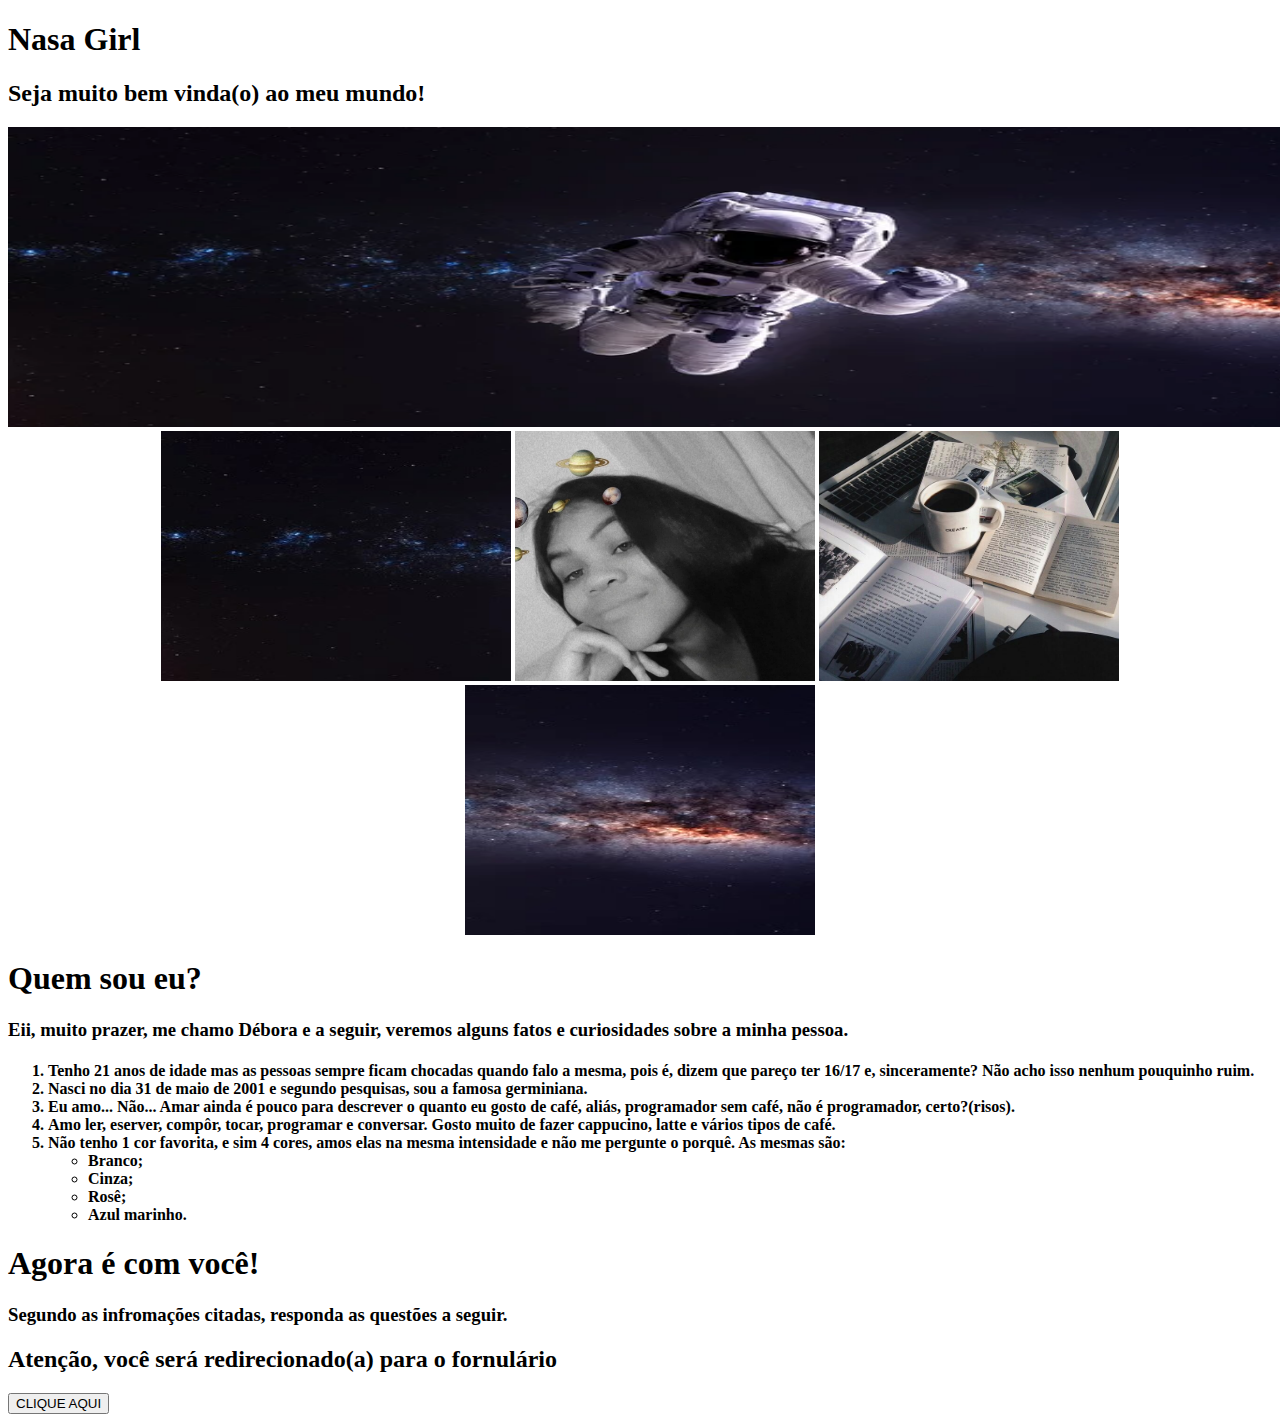
<file: 02.09/index.html>
<!DOCTYPE html>
<html lang="pt-br">
<head>
    <meta charset="UTF-8">
    <meta http-equiv="X-UA-Compatible" content="IE=edge">
    <meta name="viewport" content="width=device-width, initial-scale=1.0">
    <title>Nasa Girl</title>
</head> 
    <body>
        <header>
            <h1>Nasa Girl</h1>
            <h2>Seja muito bem vinda(o) ao meu mundo!</h2>
       </header>

        <center>
        <img src="nasa.jpg" width="1400" height="300" alt="Minha foto"/>
        <img src="esquerdaNasa.jpg" width="350" height="250" alt="Minha foto"/>
        <img src="nasaGirl.jpeg.jpg" width="300" height="250" alt="Minha foto"/>
        <img src="livro.jpg" width="300" height="250" alt="Minha foto"/>
        <img src="direitaNasa.jpg" width="350" height="250" alt="Minha foto"/>
        </center>
        
    <h1>Quem sou eu?</h1> 
    <h3>Eii, muito prazer, me chamo Débora e a seguir, veremos alguns fatos e curiosidades sobre a minha pessoa.</h3>

    <ol>
        <p><h4>

        <li>Tenho 21 anos de idade mas as pessoas sempre ficam chocadas quando falo a mesma, pois é, 
            dizem que pareço ter 16/17 e, sinceramente? Não acho isso nenhum pouquinho ruim.</li>
        <li>Nasci no dia 31 de maio de 2001 e segundo pesquisas, sou a famosa germiniana.</li>
        <li>Eu amo... Não... Amar ainda é pouco para descrever o quanto eu gosto de café, aliás, programador sem café, não é programador, certo?(risos).</li>
        <li>Amo ler, eserver, compôr, tocar, programar e conversar. Gosto muito de fazer cappucino, latte e vários tipos de café.</li>
        <li>Não tenho 1 cor favorita, e sim 4 cores, amos elas na mesma intensidade e não me pergunte o porquê. As mesmas são:
        <ul> 
            <li>Branco;</li>
            <li>Cinza;</li> 
            <li>Rosê;</li> 
            <li>Azul marinho.</li> </li> 
        
        </ul> 
        


        
    </ol>
        </p></h4>

    <h1>Agora é com você!</h1>

    <h3> Segundo as infromações citadas, responda as questões a seguir.</h3>

        
    <h2>Atenção, você será redirecionado(a) para o fornulário</h2>

    <a href="http://127.0.0.1:5500/02.09/Formul%C3%A1rio_Trabalho/index.html"><button>CLIQUE AQUI</button></a>


     


</body>
</html>
</file>
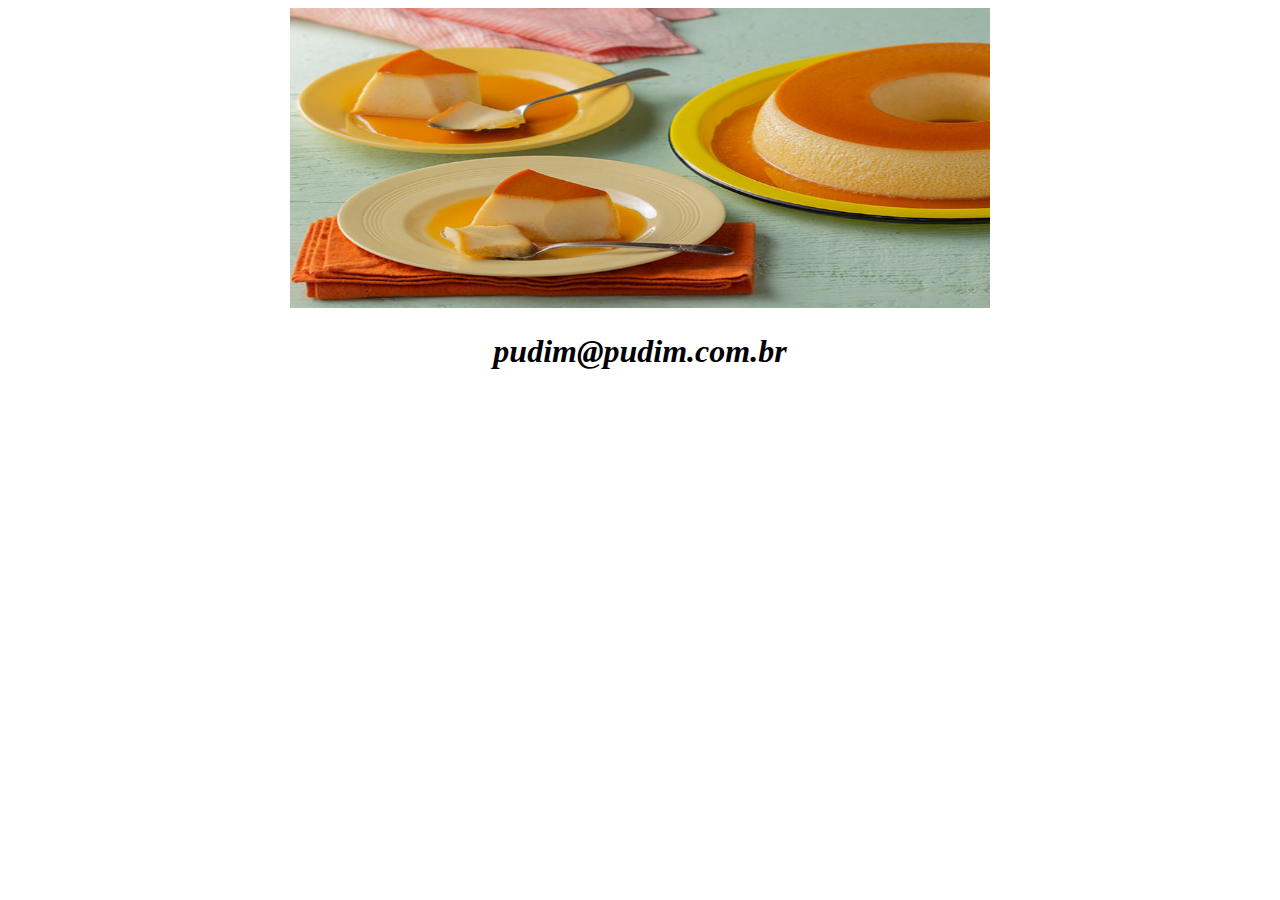
<file: 26.08/index.html>
<!DOCTYPE html>
<html lang="pt-br">
    <head>
         <meta charset="UTF-8">
         <meta http-equiv="X-UA-Compatible" content="IE=edge">
         <meta name="viewport" content="width=device-width, initial-scale=1.0">
         <title>Pudim</title>
    </head>

    <body>
       <center> <img src="pudim.jpeg" width="700" height="300" alt="Foto de um pudim"/> </center>

   <i><b><center><h1>pudim@pudim.com.br</h1></i></b></center>

    </body>

</html>














</html>
</file>
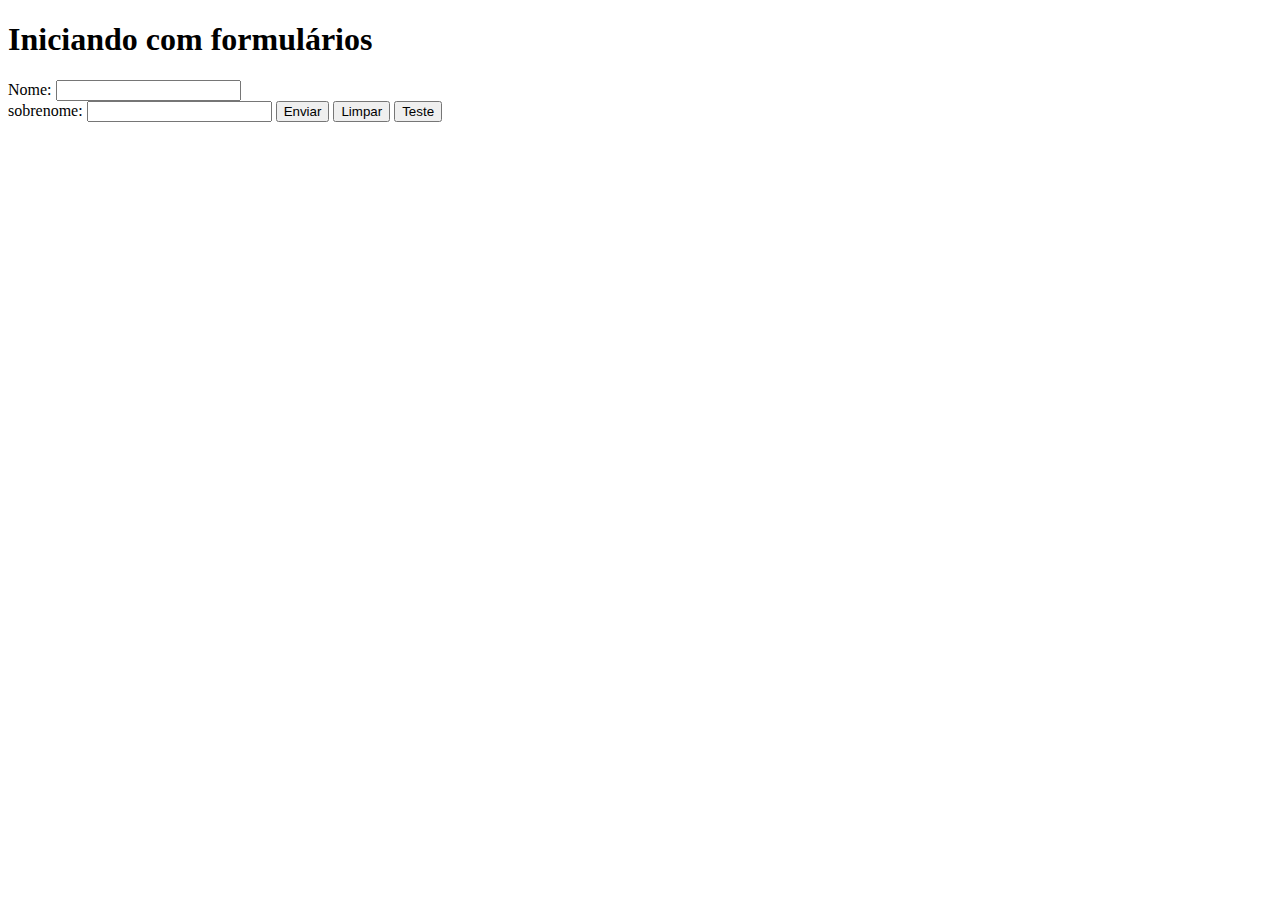
<file: 31.08/index.html>
<!DOCTYPE html>
<html lang="pt-br">
<head>
    <meta charset="UTF-8">
    <meta http-equiv="X-UA-Compatible" content="IE=edge">
    <meta name="viewport" content="width=device-width, initial-scale=f">
    <title>Formulários</title>
</head>
<body>
    <h1>Iniciando com formulários</h1>
    <from>
       <label for="nome">Nome:</label>
       <input type="text" id="nome" name="unNome">
       <br>
       <label for="sobrenome"> sobrenome: </label>
       <input type="text" id="sobrenome" name="Nsobrenome"/>
       <button type="submit">Enviar</button>
       <button type="reset">Limpar</button>
       <button type="button">Teste</button>
       
    </from>
</body>
</html>
</file>
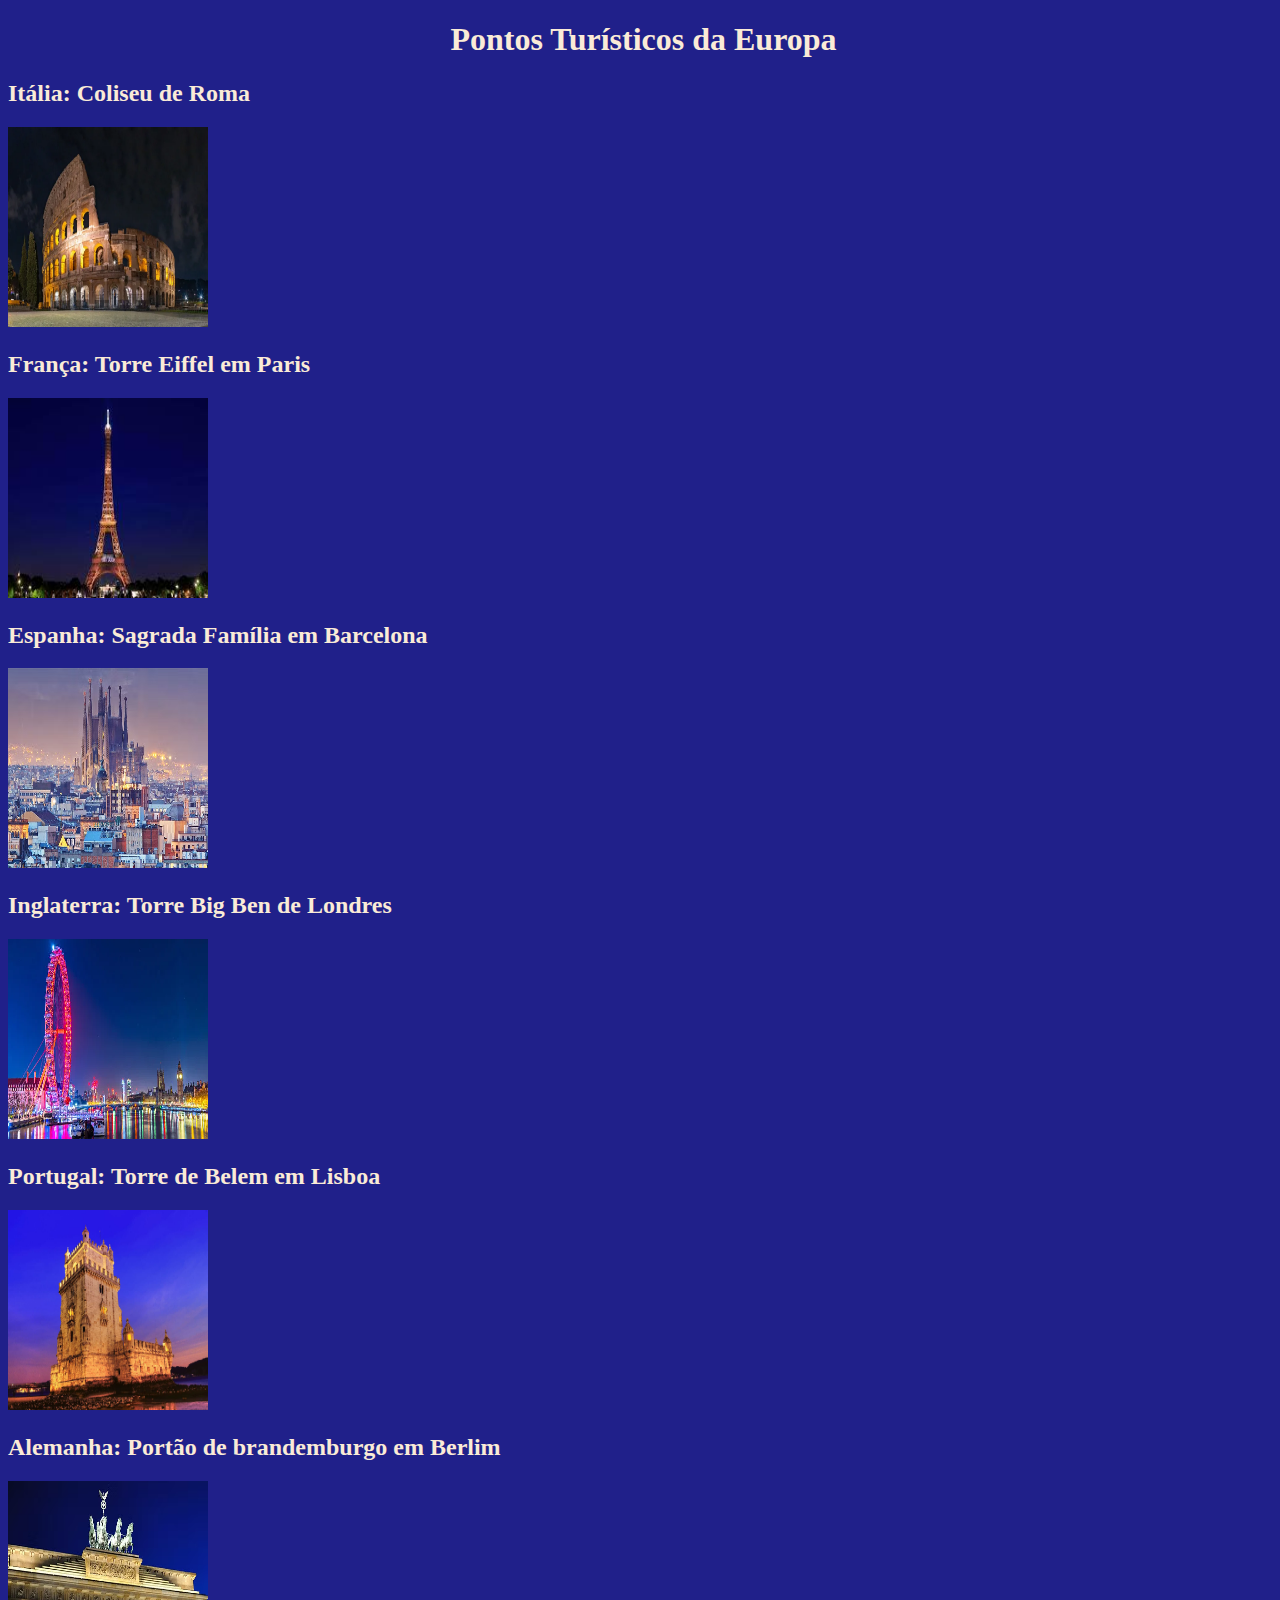
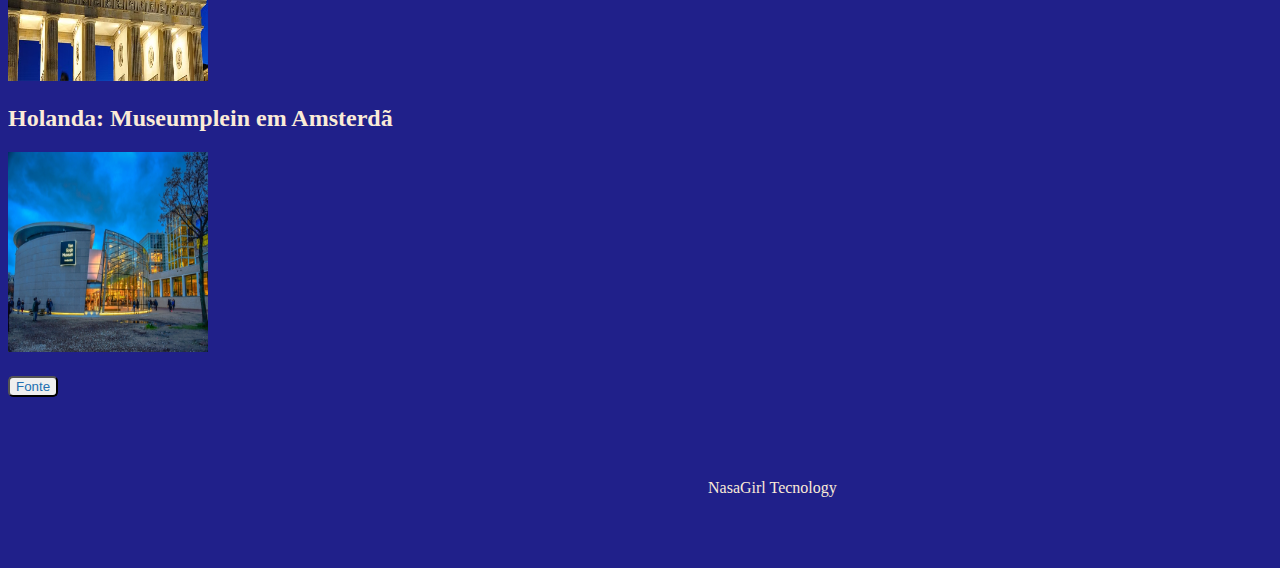
<file: Atividade/index.html>
<!DOCTYPE html>
<html lang="pt-br">

<head>
    <meta charset="UTF-8">
    <meta name="viewport" content="width=device-width, initial-scale=1.0">
    <link rel="stylesheet" href="style.css">
    <title>Document</title>
</head>


<body>
    <header>
        <h1>Pontos Turísticos da Europa </h1>

        <h2>Itália: Coliseu de Roma</h2>
        <p><img src="img/coliseu.webp" alt="coliseu Itália"></p>


        <h2>França: Torre Eiffel em Paris</h2>
        <p><img src="img/download.jpg" alt="torre Eiffel"></p>


        <h2>Espanha: Sagrada Família em Barcelona</h2>
        <p><img src="img/sagrada-familia-m.avif" alt="sagrada familia"></p>


        <h2>Inglaterra: Torre Big Ben de Londres</h2>
        <p><img src="img/London-Eye-big-ben.webp" alt=""></p>


        <h2>Portugal: Torre de Belem em Lisboa</h2>
        <p><img src="img/torre-de-belem-em-lisboa.jpg" alt=""></p>


        <h2>Alemanha: Portão de brandemburgo em Berlim</h2>
        <p><img src="img/puerta-brandenburgo-m.avif" alt=""></p>


        <h2>Holanda: Museumplein em Amsterdã</h2>
        <p><img src="img/fachada-do-museu-do-van-gogh.jpg" alt=""></p>
    </header>

    <h3>
       <button><a href="https://prefiroviajar.com.br/mundo/7-pontos-turisticos-imperdiveis-da-europa">Fonte</a></button> 
    </h3>


    <footer>
        NasaGirl Tecnology
    </footer>


</body>

</html>
</file>
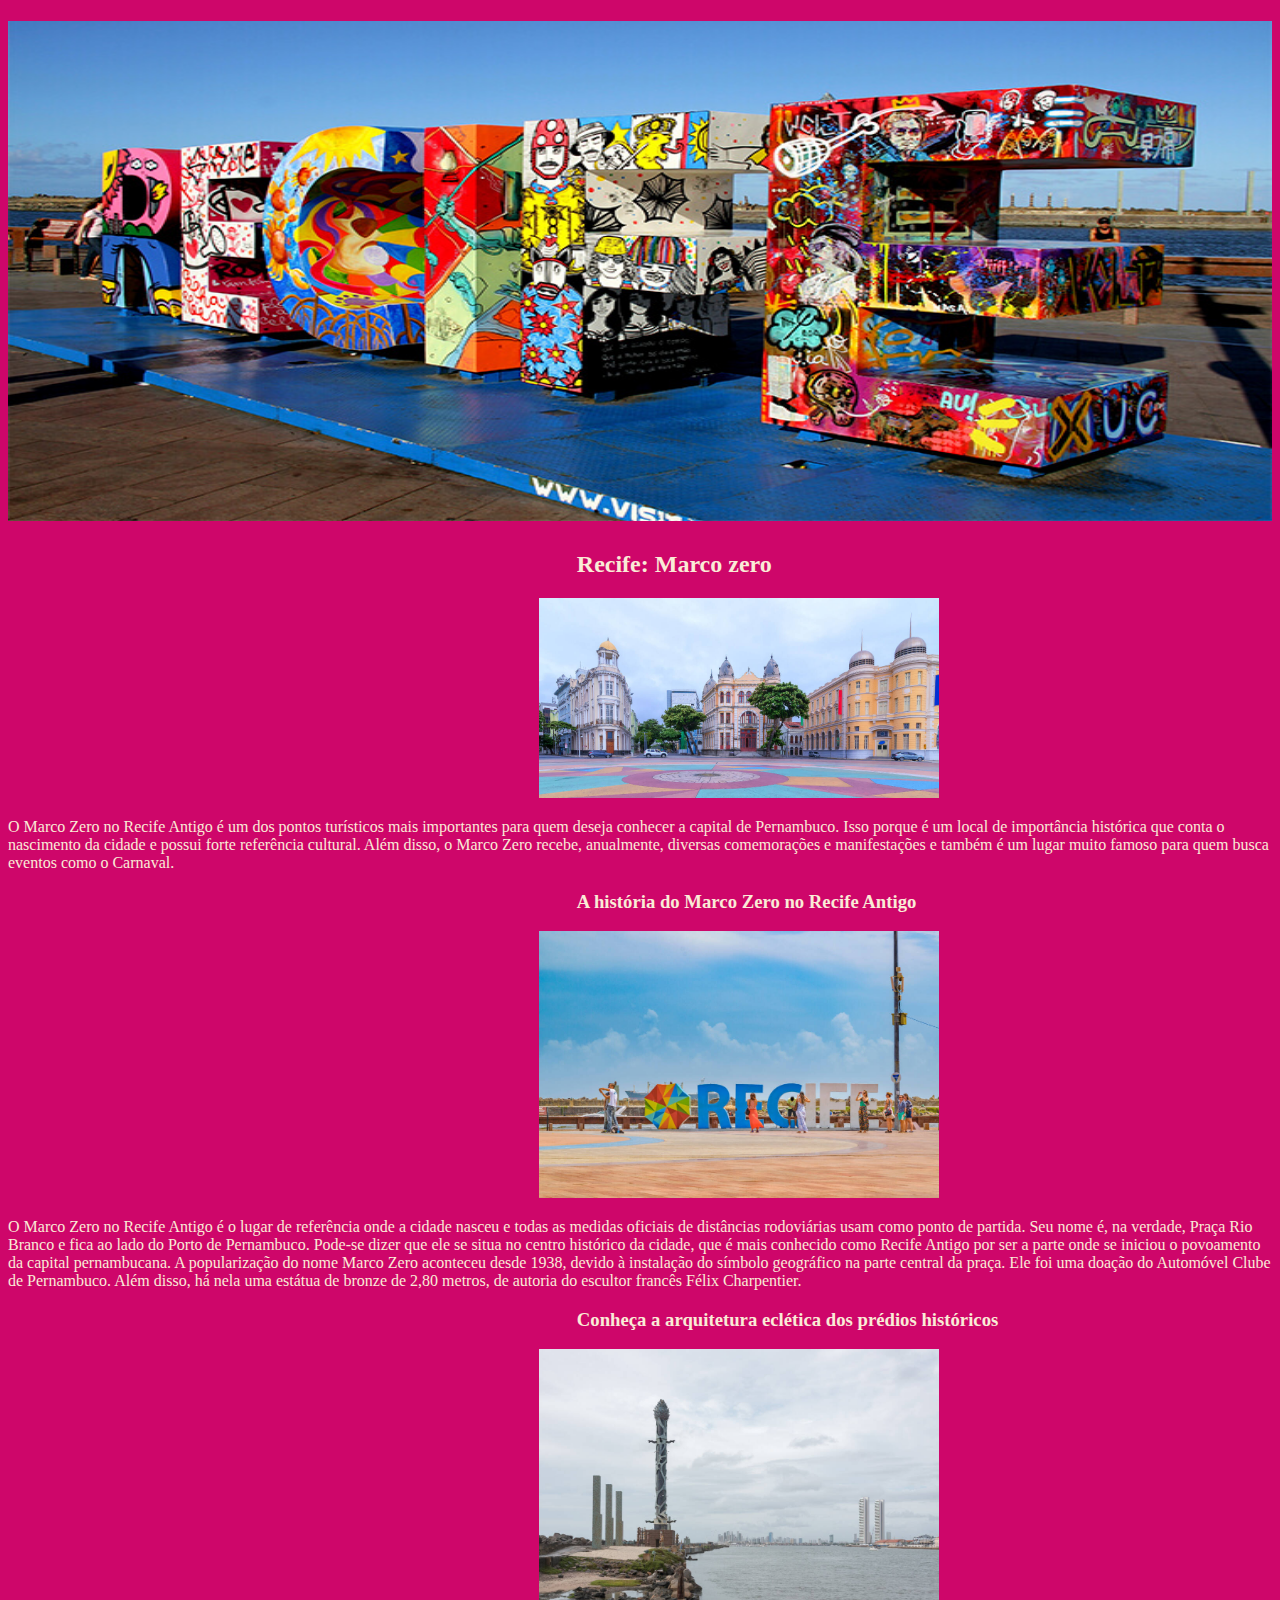
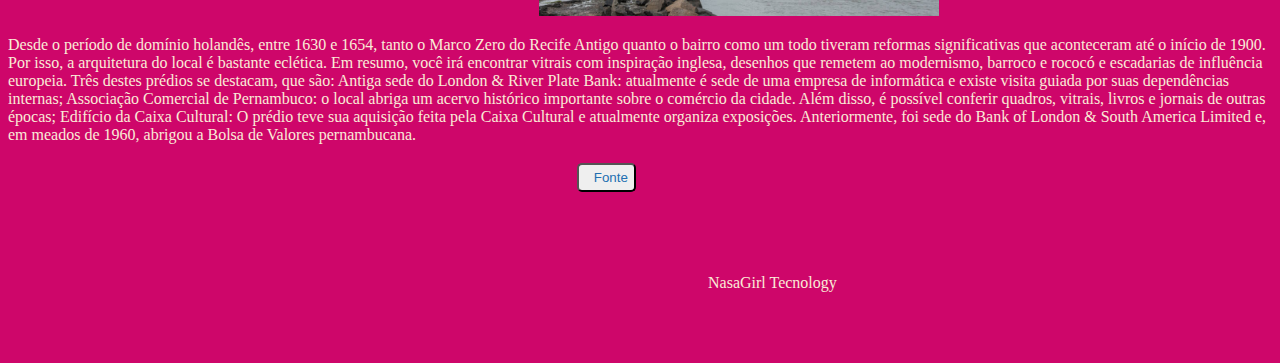
<file: Atividade2/index.html>
<!DOCTYPE html>
<html lang="pt-br">

<head>
    <meta charset="UTF-8">
    <meta name="viewport" content="width=device-width, initial-scale=1.0">
    <title>Document</title>
    <link rel="stylesheet" href="style.css">
</head>

<body>
    <header>
        <h1><img class="titulo_imagem" src="img/o-que-fazer-marco-zero-destaque.jpg" alt=""></h1>


        <div>
            <h2>Recife: Marco zero</h2>
            <img src="img/marco-zero-recife-antigo-capa-1200x600.jpg" alt="">
            <p>
                O Marco Zero no Recife Antigo é um dos pontos turísticos mais importantes para quem deseja conhecer a
                capital de Pernambuco. Isso porque é um local de importância histórica que conta o nascimento da cidade
                e
                possui forte referência cultural.

                Além disso, o Marco Zero recebe, anualmente, diversas comemorações e manifestações e também é um lugar
                muito
                famoso para quem busca eventos como o Carnaval.
            </p>


        </div>

        <h3>A história do Marco Zero no Recife Antigo</h3>
        <img src="img/marco-zero-recife-antigo-3-1024x683.jpg" alt="">
        <p>
            O Marco Zero no Recife Antigo é o lugar de referência onde a cidade nasceu e todas as medidas oficiais de
            distâncias rodoviárias usam como ponto de partida. Seu nome é, na verdade, Praça Rio Branco e fica ao lado
            do Porto de Pernambuco.

            Pode-se dizer que ele se situa no centro histórico da cidade, que é mais conhecido como Recife Antigo por
            ser a parte onde se iniciou o povoamento da capital pernambucana.

            A popularização do nome Marco Zero aconteceu desde 1938, devido à instalação do símbolo geográfico na parte
            central da praça. Ele foi uma doação do Automóvel Clube de Pernambuco.

            Além disso, há nela uma estátua de bronze de 2,80 metros, de autoria do escultor francês Félix Charpentier.
        </p>

        <div>
            <h3>Conheça a arquitetura eclética dos prédios históricos</h3>
            <img src="img/marco-zero-recife-antigo-1024x683.jpg" alt="">
            <p>
                Desde o período de domínio holandês, entre 1630 e 1654, tanto o Marco Zero do Recife Antigo quanto o
                bairro como um todo tiveram reformas significativas que aconteceram até o início de 1900. Por isso, a
                arquitetura do local é bastante eclética.

                Em resumo, você irá encontrar vitrais com inspiração inglesa, desenhos que remetem ao modernismo,
                barroco e rococó e escadarias de influência europeia. Três destes prédios se destacam, que são:

                Antiga sede do London & River Plate Bank: atualmente é sede de uma empresa de informática e existe
                visita guiada por suas dependências internas;
                Associação Comercial de Pernambuco: o local abriga um acervo histórico importante sobre o comércio da
                cidade. Além disso, é possível conferir quadros, vitrais, livros e jornais de outras épocas;
                Edifício da Caixa Cultural: O prédio teve sua aquisição feita pela Caixa Cultural e atualmente organiza
                exposições. Anteriormente, foi sede do Bank of London & South America Limited e, em meados de 1960,
                abrigou a Bolsa de Valores pernambucana.
            </p>
        </div>

    </header>



    <h3>
        <button><a href="https://assistentedeviagem.com.br/blog/marco-zero-em-recife-antigo/">Fonte</a></button>
    </h3>


    <footer>
        NasaGirl Tecnology
    </footer>
</body>


</html>
</file>
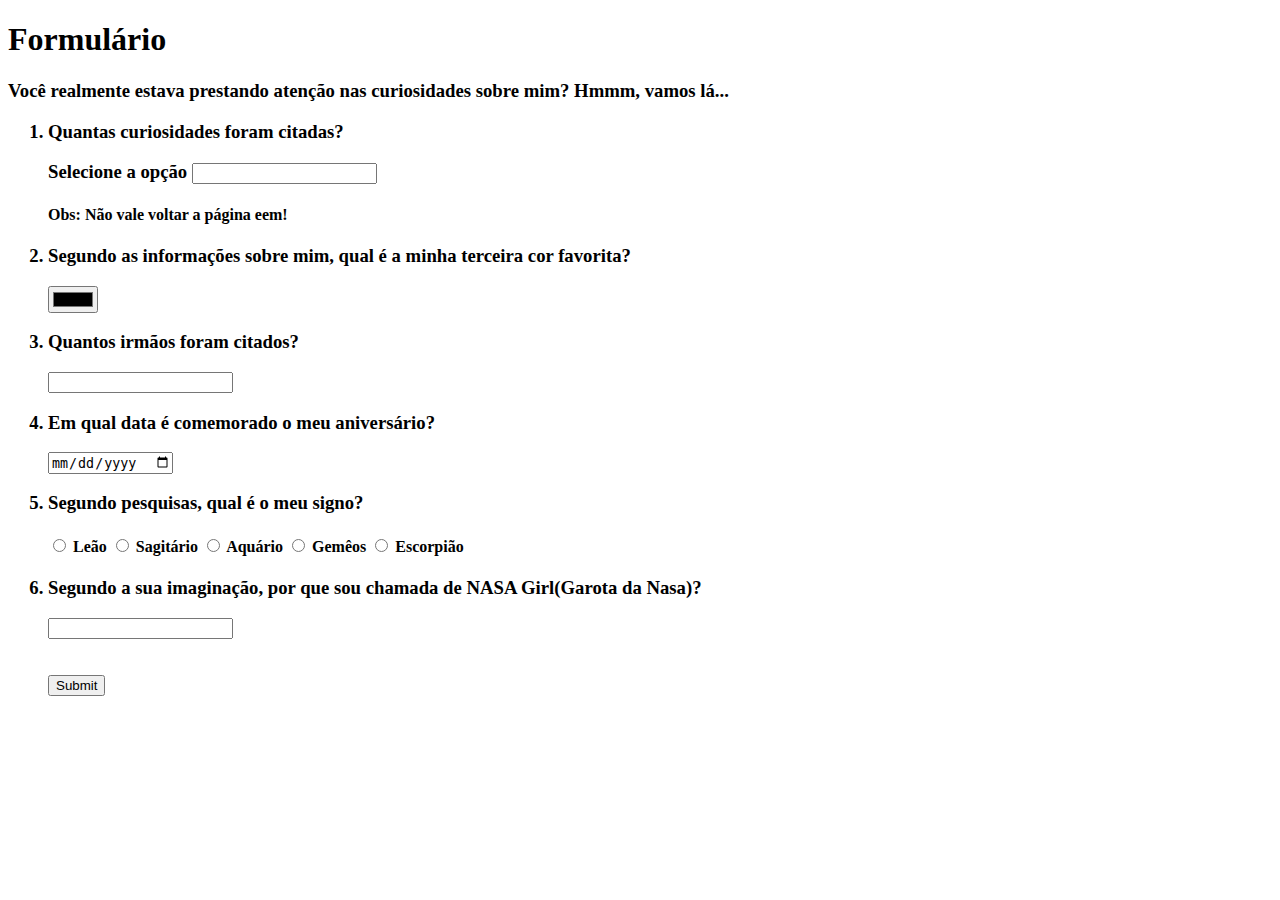
<file: 02.09/Formulário_Trabalho/index.html>
<!DOCTYPE html>
<html lang="pt-br">
<head>
    <meta charset="UTF-8">
    <meta http-equiv="X-UA-Compatible" content="IE=edge">
    <meta name="viewport" content="width=device-width, initial-scale=1.0">
    <title>Formulário</title>
</head>
<body>
 <h1>Formulário</h1>
 
 <h3>Você realmente estava prestando atenção nas curiosidades sobre mim? Hmmm, vamos lá...</h3> 

    <form><ol>
      
       <h3><label><li>Quantas curiosidades foram citadas?</h3> </li></label>

                <h3><label> Selecione a opção</label>
                <input type="number"></h3>
                <h4> Obs: Não vale voltar a página eem!</h4>

                <h3><label><li>Segundo as informações sobre mim, qual é a minha terceira cor favorita?</li></label></h3>
                <input type="color">

                <h3><label><li>Quantos irmãos foram citados?</li></label></h3>
                <input type="number">

                 <h3><label><li>Em qual data é comemorado o meu aniversário?</li></label></h3>
                 <input type="date">

                 <h3><label><li>Segundo pesquisas, qual é o meu signo?</li></label> </h3>
                 <h4><input type="radio"> <label>Leão</label>
                 <input type="radio"> <label>Sagitário</label>
                 <input type="radio"> <label>Aquário</label>
                 <input type="radio"> <label>Gemêos</label>
                 <input type="radio"> <label>Escorpião</label></h4>

                 <h3><label><li>Segundo a sua imaginação, por que sou chamada de NASA Girl(Garota da Nasa)?</li></label></h3>
                 <input type="text"> <br> <br> <br>
                
                 <input type="submit" name="Enviar">






     </form> </ol>



</body>
</html>
</file>
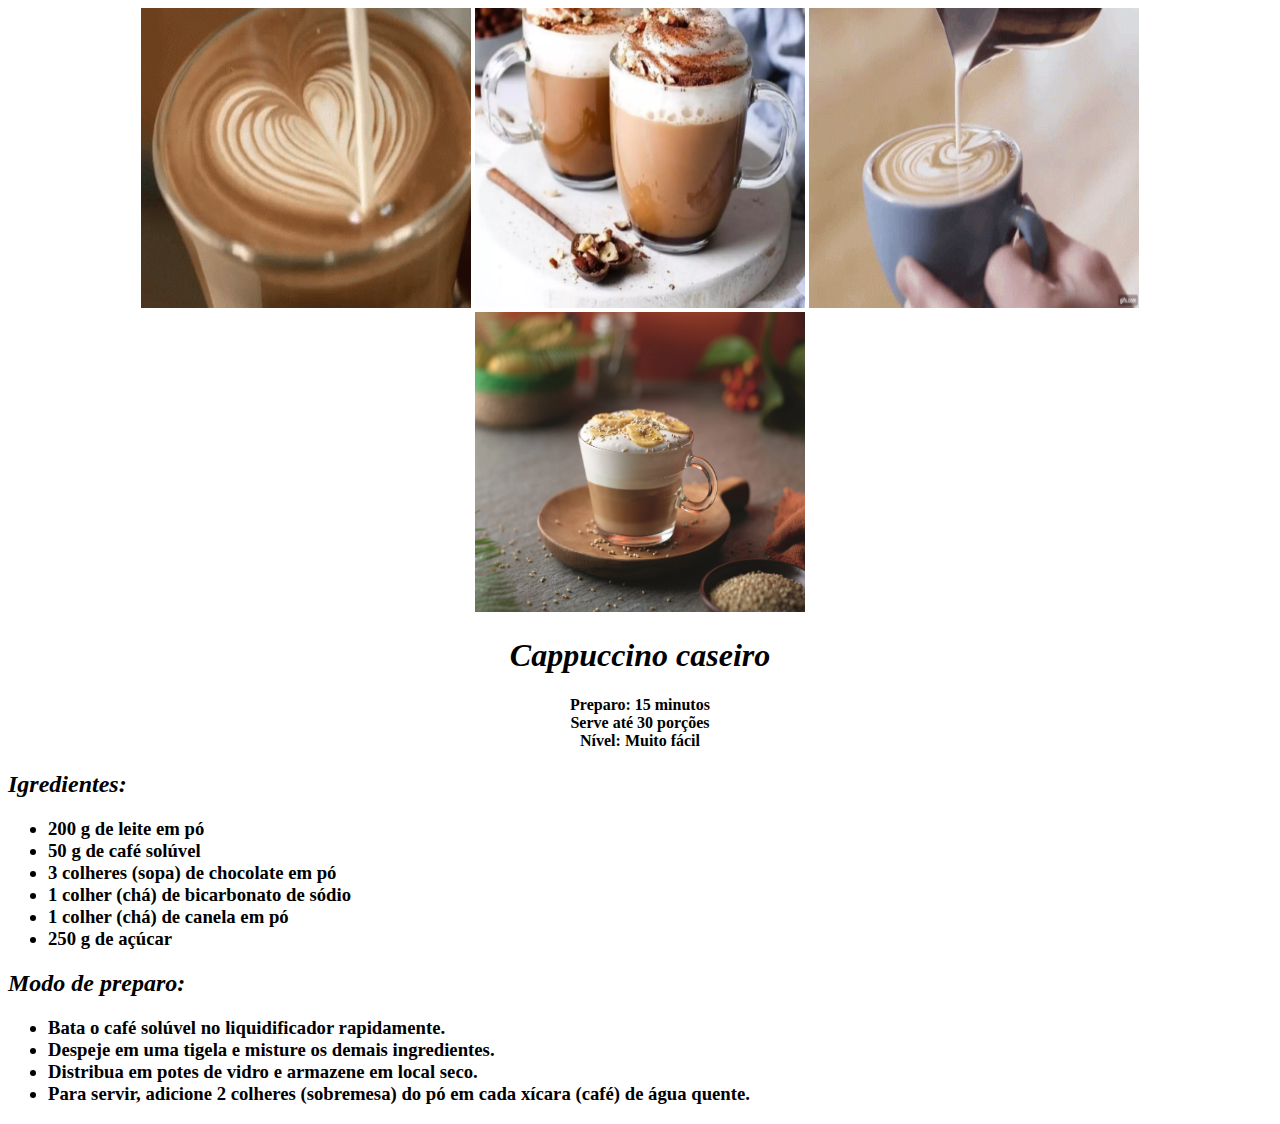
<file: 29.trabaPudim/trabalho.html>
<!DOCTYPE html>
<html lang="pt-br">

    <head>
         <meta charset="UTF-8">
         <meta http-equiv="X-UA-Compatible" content="IE=edge">
         <meta name="viewport" content="width=device-width, initial-scale=1.0">
         <title>Cappuccino Caseiro</title>
    </head>

    <body>
        

            <center> 
                
                <img src="coffee.gif" width="330" height="300" alt="Gif cappucino"/>  
                <img src="ftcapu.jpeg" width="330" height="300" alt="Foto Cappuccino"/> 
                <img src="coffee2.gif" width="330" height="300" alt="Gif cappucino"/> 
                <img src="cofi.jpeg" width="330" height="300" alt="Foto Cappuccino"/> 
           
            </center>

            
            <i><b><center><h1>Cappuccino caseiro</h1></i></b></center>

            <center><h4>Preparo: 15 minutos <br>  Serve até 30 porções <br> Nível: Muito fácil</h4></center>

              <h2><i><b>Igredientes:</b></i></h2>

            <ul> <h3>
               <li>200 g de leite em pó</li> 
               <li>50 g de café solúvel</li>
               <li>3 colheres (sopa) de chocolate em pó</li>
               <li>1 colher (chá) de bicarbonato de sódio</li>
               <li>1 colher (chá) de canela em pó</li>
               <li>250 g de açúcar</li>
              
            </ul></h3> 

                <h2><i><b>Modo de preparo:</b></i></h2>


            <ul> <h3>

                <li>Bata o café solúvel no liquidificador rapidamente.</li>
                <li>Despeje em uma tigela e misture os demais ingredientes.</li>
                <li>Distribua em potes de vidro e armazene em local seco.</li>
                <li>Para servir, adicione 2 colheres (sobremesa) do pó em cada xícara (café) de água quente.</li>

            </ul> </h3>



    </body>

</html>
</file>
<file: Atividade/style.css>
body {
        background-color: rgb(32, 32, 138);
        color: antiquewhite;

    }

    h1 {
        padding-left: 35%;
    }

    img {
        width: 200px;
        height: 200px;
    }

    a {
        text-decoration: none;
        color: rgb(35, 111, 177)
    }


    button {
        border-radius: 5px;
    }

    footer {
        padding-left: 700px;
        padding-top: 5%;
        padding-bottom: 5%;
    }
</file>
<file: Atividade2/style.css>
body {
    background-color: rgb(206, 6, 106);
    color: antiquewhite;

}

.titulo_imagem {
    padding-left: 0%;
    width: 100%;
    height: 500px;
}


h2,h3 {
    padding-left: 45%;
}

img {
    padding-left: 42%;
    width: 400px;
}

a {
    text-decoration: none;
    color: rgb(35, 111, 177)
}


button {
    padding-top: 5px;
    padding-bottom: 5px;
    padding-left: 15px;
    border-radius: 5px;
}

footer {
    padding-left: 700px;
    padding-top: 5%;
    padding-bottom: 5%;
}
</file>
